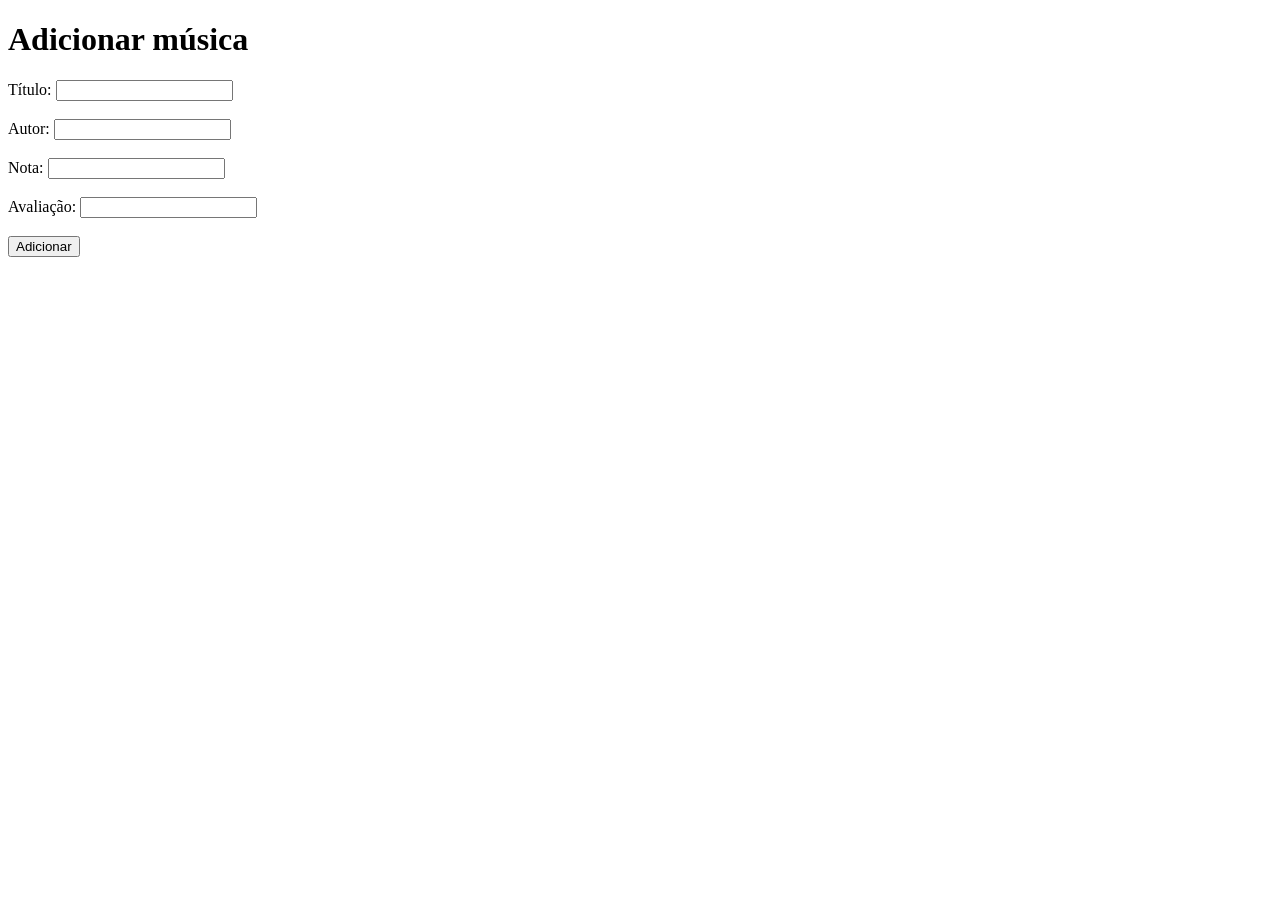
<file: src/avalie-musicas/flaskr/templates/index.html>
<!DOCTYPE html>
<html>
<head>
    <title>Adicionar música</title>
</head>

<body>
    <h1>Adicionar música</h1>
    <form method="POST">

        <label for="titulo">Título:</label>
        <input type="text" id="titulo" name="titulo">
        <br><br>

        <label for="autor">Autor:</label>
        <input type="text" id="autor" name="autor">
        <br><br>

        <label for="autor">Nota:</label>
        <input type="text" id="nota" name="nota">
        <br><br>
        
        <label for="autor">Avaliação:</label>
        <input type="text" id="avaliacao" name="avaliacao">
        <br><br>

        <button type="submit">
            Adicionar
        </button>
    </form>
</body>
</html>
</file>
